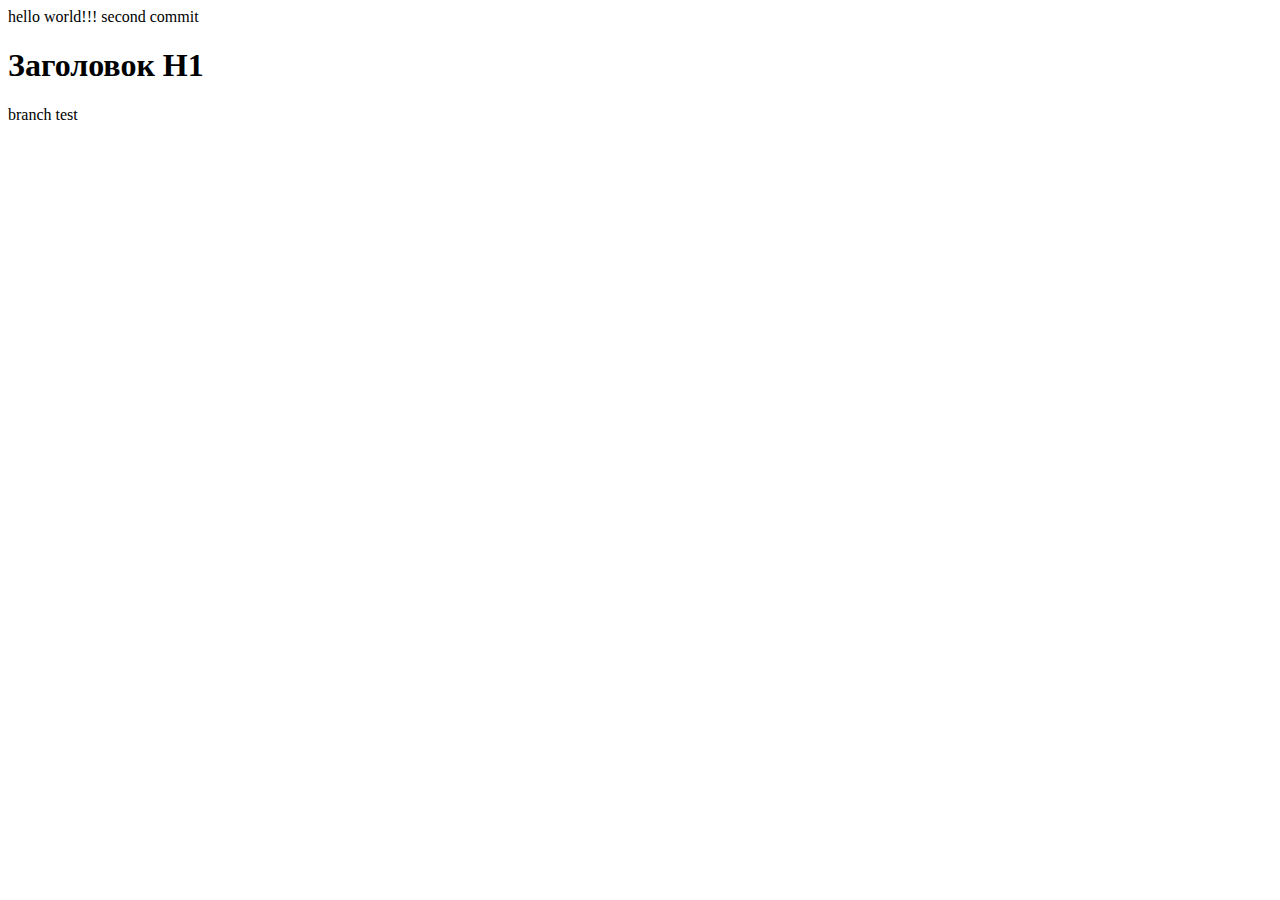
<file: index.html>
<!DOCTYPE html>
<html lang="en">
<head>
    <meta charset="UTF-8">
    <title>Document</title>
</head>
<body>
    hello world!!!
    second commit
    <h1>Заголовок H1</h1>
    branch test
</body>
</html>
</file>
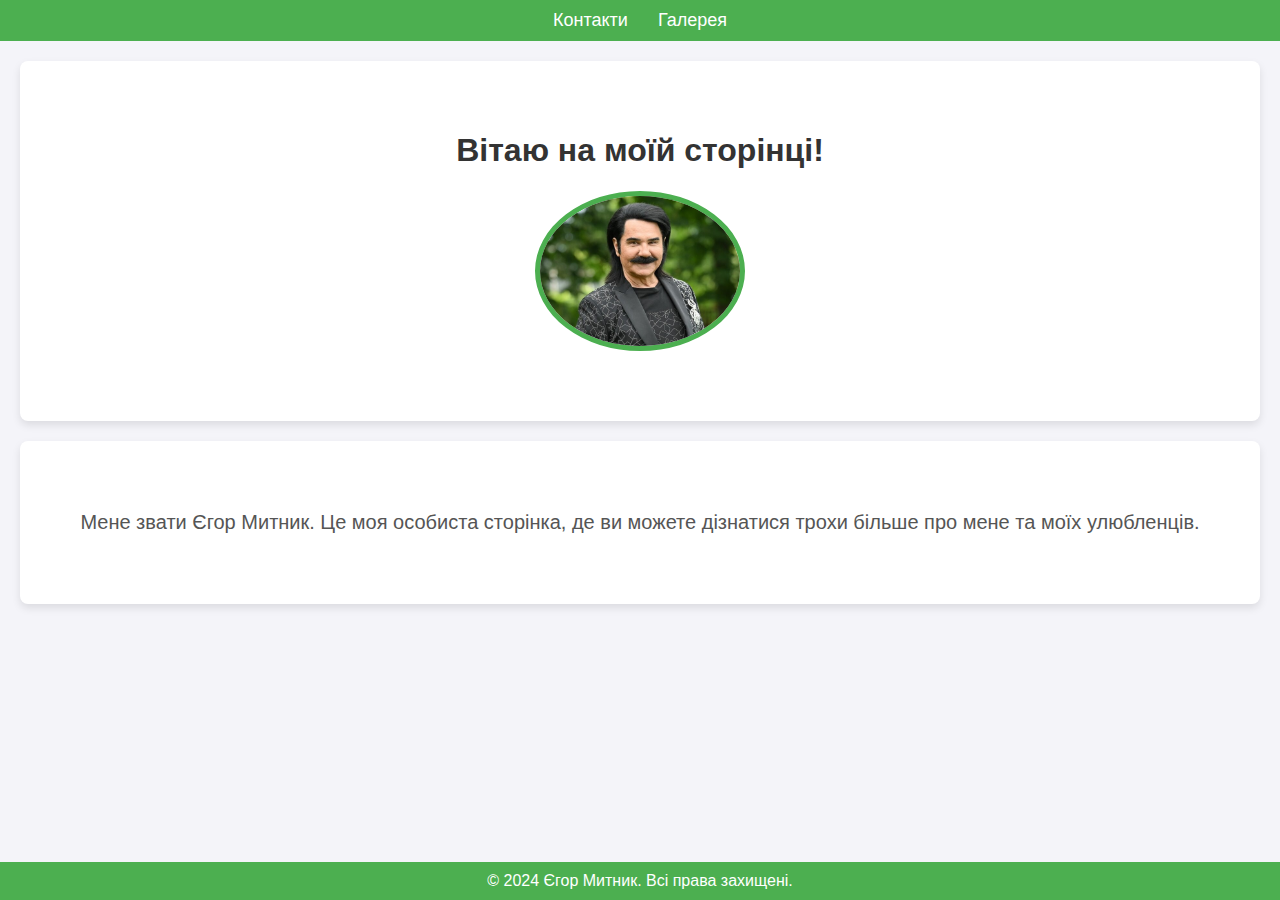
<file: for me/indeх.html>
<!DOCTYPE html>
<html lang="uk">
<head>
    <meta charset="UTF-8">
    <title>Про мене</title>
    <link rel="stylesheet" href="style.css">
</head>
<body>
    <header>
        <nav class="navbar">
            <ul class="nav-list">
                <li><a href="pages/contact.html" class="nav-link">Контакти</a></li>
                <li><a href="pages/gallery.html" class="nav-link">Галерея</a></li>
            </ul>
        </nav>
    </header>
    <main>
        <section class="hero">
            <h1 id="main-title">Вітаю на моїй сторінці!</h1>
            <img src="photo/my_photo.jpg" alt="Моє фото" width="200" class="main-photo">
        </section>
        <section class="about">
            <p class="intro-text">Мене звати Єгор Митник. Це моя особиста сторінка, де ви можете дізнатися трохи більше про мене та моїх улюбленців.</p>
        </section>
    </main>
    <footer>
        <p>© 2024 Єгор Митник. Всі права захищені.</p>
    </footer>
</body>
</html>
</file>
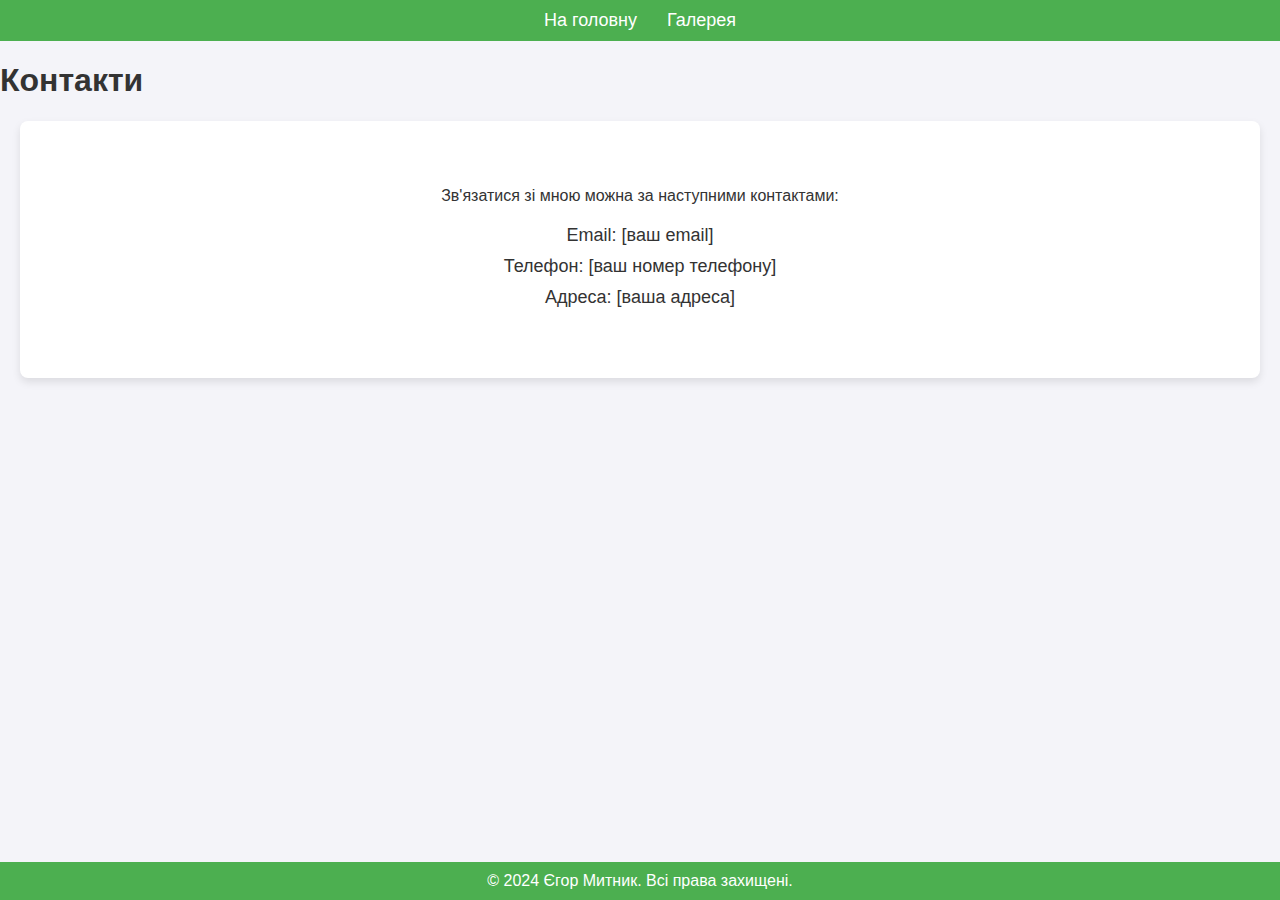
<file: for me/pages/contact.html>
<!DOCTYPE html>
<html lang="uk">
<head>
    <meta charset="UTF-8">
    <title>Контакти</title>
    <link rel="stylesheet" href="../style.css">
</head>
<body>
    <header>
        <nav class="navbar">
            <ul class="nav-list">
                <li><a href="../indeх.html" class="nav-link">На головну</a></li>
                <li><a href="gallery.html" class="nav-link">Галерея</a></li>
            </ul>
        </nav>
    </header>
    <main>
        <h1 id="contacts-title">Контакти</h1>
        <section class="contacts">
            <p>Зв'язатися зі мною можна за наступними контактами:</p>
            <ul class="contact-list">
                <li>Email: [ваш email]</li>
                <li>Телефон: [ваш номер телефону]</li>
                <li>Адреса: [ваша адреса]</li>
            </ul>
        </section>
    </main>
    <footer>
        <p>© 2024 Єгор Митник. Всі права захищені.</p>
    </footer>
</body>
</html>
</file>
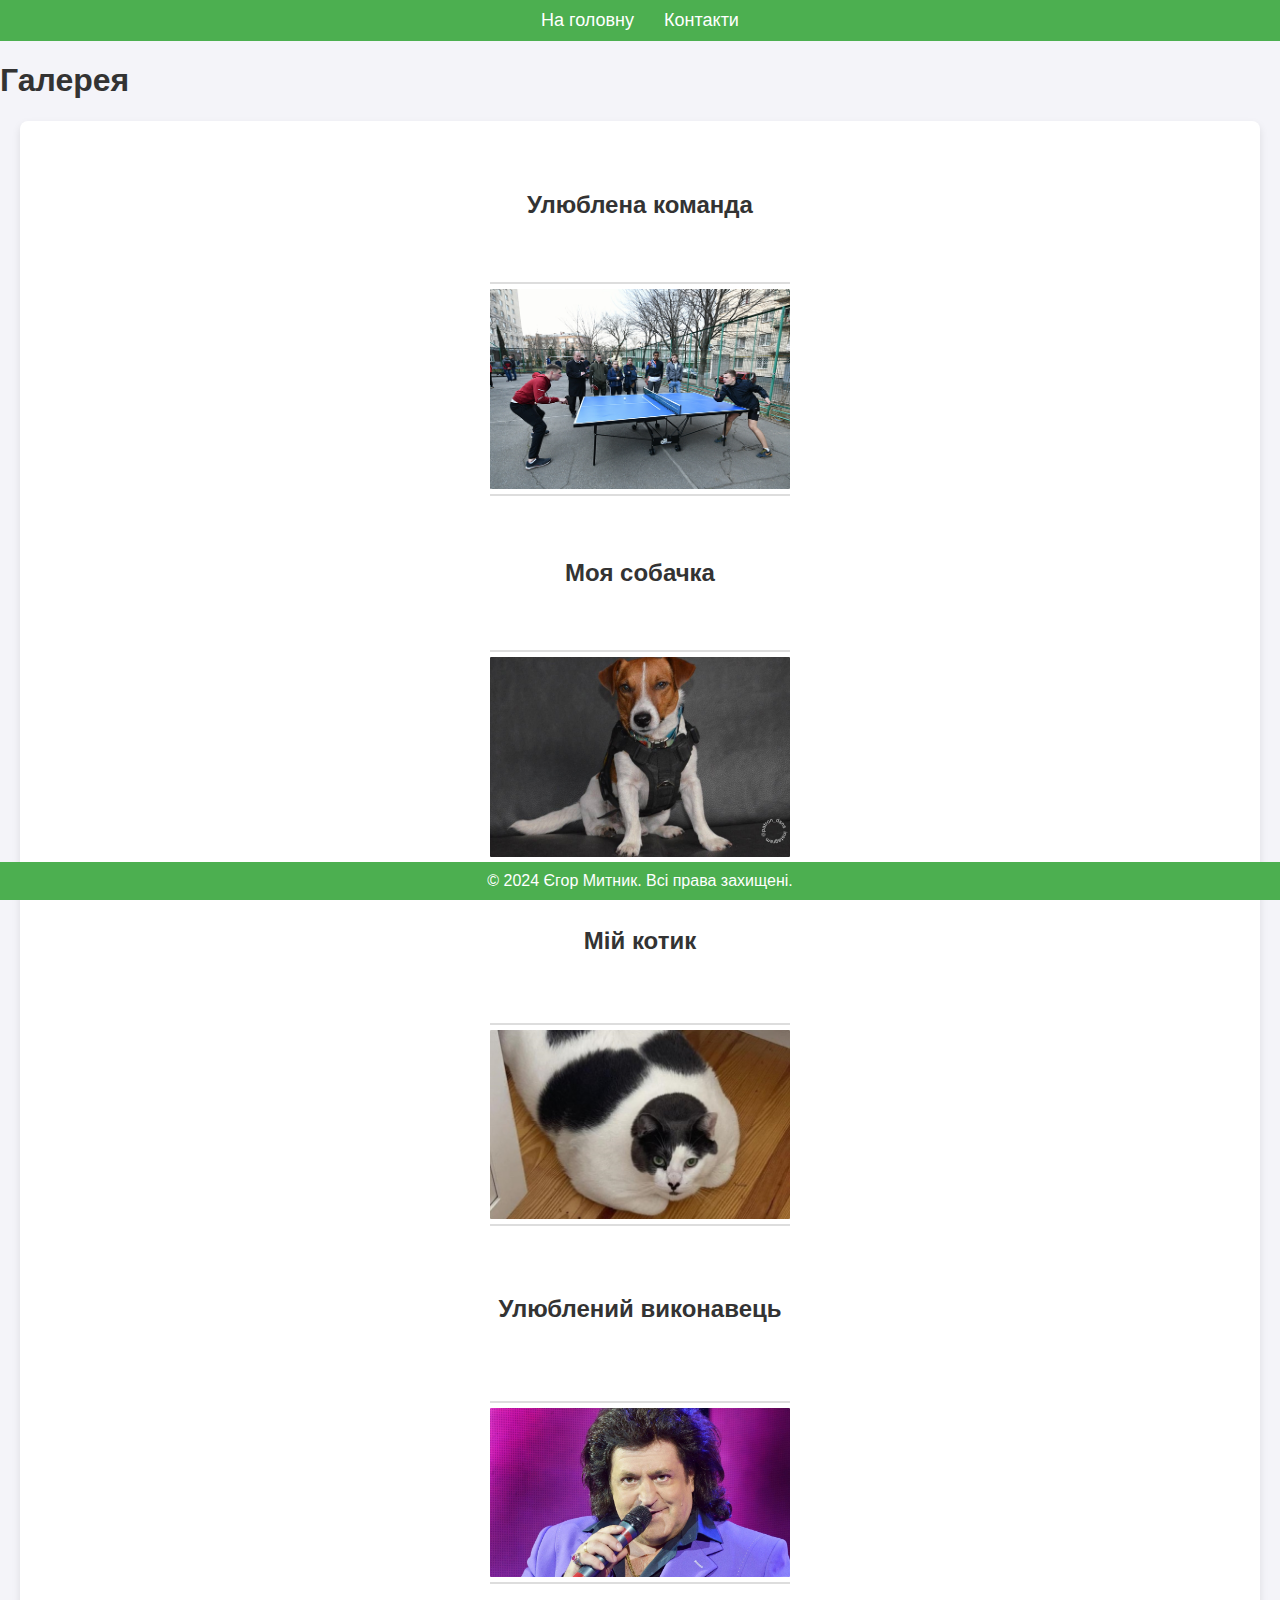
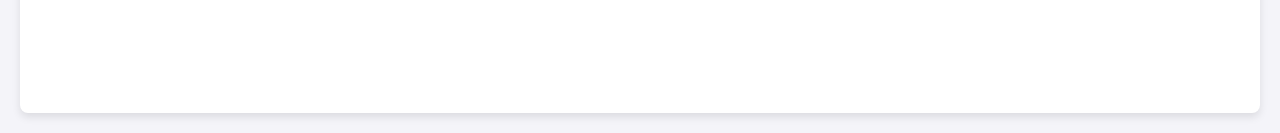
<file: for me/pages/gallery.html>
<!DOCTYPE html>
<html lang="uk">
<head>
    <meta charset="UTF-8">
    <title>Галерея</title>
    <link rel="stylesheet" href="../style.css">
</head>
<body>
    <header>
        <nav class="navbar">
            <ul class="nav-list">
                <li><a href="../indeх.html" class="nav-link">На головну</a></li>
                <li><a href="contact.html" class="nav-link">Контакти</a></li>
            </ul>
        </nav>
    </header>
    <main>
        <h1 id="gallery-title">Галерея</h1>
        <section class="gallery">
            <div class="gallery-item">
                <h2 class="gallery-section">Улюблена команда</h2>
                <div class="image-container">
                    <img src="../photo/team.jpg" alt="Улюблена команда" class="gallery-photo">
                </div>
            </div>
            <div class="gallery-item">
                <h2 class="gallery-section">Моя собачка</h2>
                <div class="image-container">
                    <img src="../photo/dog.png" alt="Моя собачка" class="gallery-photo">
                </div>
            </div>
            <div class="gallery-item">
                <h2 class="gallery-section">Мій котик</h2>
                <div class="image-container">
                    <img src="../photo/cat.jpg" alt="Мій котик" class="gallery-photo">
                </div>
            </div>
            <div class="gallery-item">
                <h2 class="gallery-section">Улюблений виконавець</h2>
                <div class="image-container">
                    <img src="../photo/artist.jpg" alt="Улюблений виконавець" class="gallery-photo">
                </div>
            </div>
        </section>
    </main>
    <footer>
        <p>© 2024 Єгор Митник. Всі права захищені.</p>
    </footer>
</body>
</html>
</file>
<file: for me/style.css>
body {
    font-family: Arial, sans-serif;
    background-color: #f4f4f9;
    margin: 0;
    padding: 0;
    color: #333;
}

header {
    background-color: #4CAF50;
    padding: 10px 0;
}

.navbar {
    display: flex;
    justify-content: center;
}

.nav-list {
    list-style: none;
    padding: 0;
    margin: 0;
    display: flex;
}

.nav-list li {
    margin: 0 15px;
}

.nav-link {
    color: #fff;
    text-decoration: none;
    font-size: 18px;
}

.nav-link:hover {
    text-decoration: underline;
}

.hero, .about, .contacts, .gallery {
    text-align: center;
    background-color: #fff;
    padding: 50px 0;
    margin: 20px;
    border-radius: 8px;
    box-shadow: 0 4px 8px rgba(0, 0, 0, 0.1);
}

.main-photo, .gallery-photo {
    display: block;
    margin: 20px auto;
    border-radius: 50%;
    border: 5px solid #4CAF50;
}

.intro-text {
    text-align: center;
    margin: 20px;
    font-size: 20px;
    color: #555;
}

.contact-list {
    list-style: none;
    padding: 0;
    margin: 20px 0;
    font-size: 18px;
}

.contact-list li {
    margin: 10px 0;
}

.gallery-item {
    margin: 20px 0;
}

.gallery-photo {
    width: 100%;
    height: auto;
    border-radius: 8px;
    border: 2px solid #ddd;
    padding: 5px;
    background-color: #fff;
}

.image-container {
    width: 300px;
    height: 300px;
    overflow: hidden;
    display: flex;
    justify-content: center;
    align-items: center;
    margin: 0 auto;
}

.image-container img {
    max-width: 100%;
    max-height: 100%;
}

footer {
    background-color: #4CAF50;
    color: #fff;
    text-align: center;
    padding: 10px 0;
    position: fixed;
    width: 100%;
    bottom: 0;
}

footer p {
    margin: 0;
}
</file>
